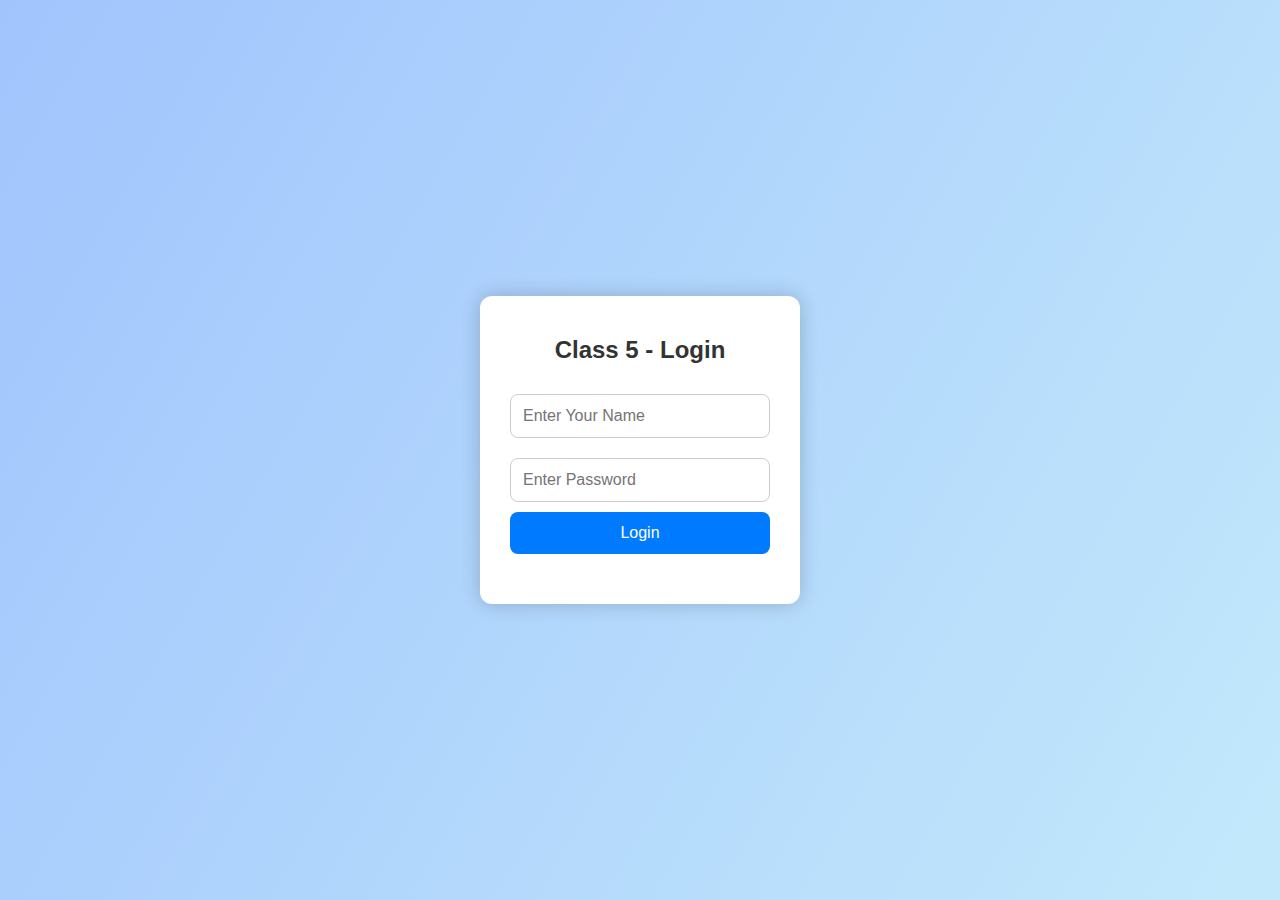
<file: index.html>
<!DOCTYPE html>
<html lang="en">
<head>
  <meta charset="UTF-8" />
  <title>Class 5 Login</title>
  <link rel="stylesheet" href="style.css" />
</head>
<body>
  <div class="login-container">
    <div class="login-box">
      <h2>Class 5 - Login</h2>
      <input type="text" id="userid" placeholder="Enter Your Name" />
      <input type="password" id="password" placeholder="Enter Password" />
      <button onclick="login()">Login</button>
      <p id="error-msg"></p>
    </div>
  </div>

  <script src="script.js"></script>
</body>
</html>
</file>
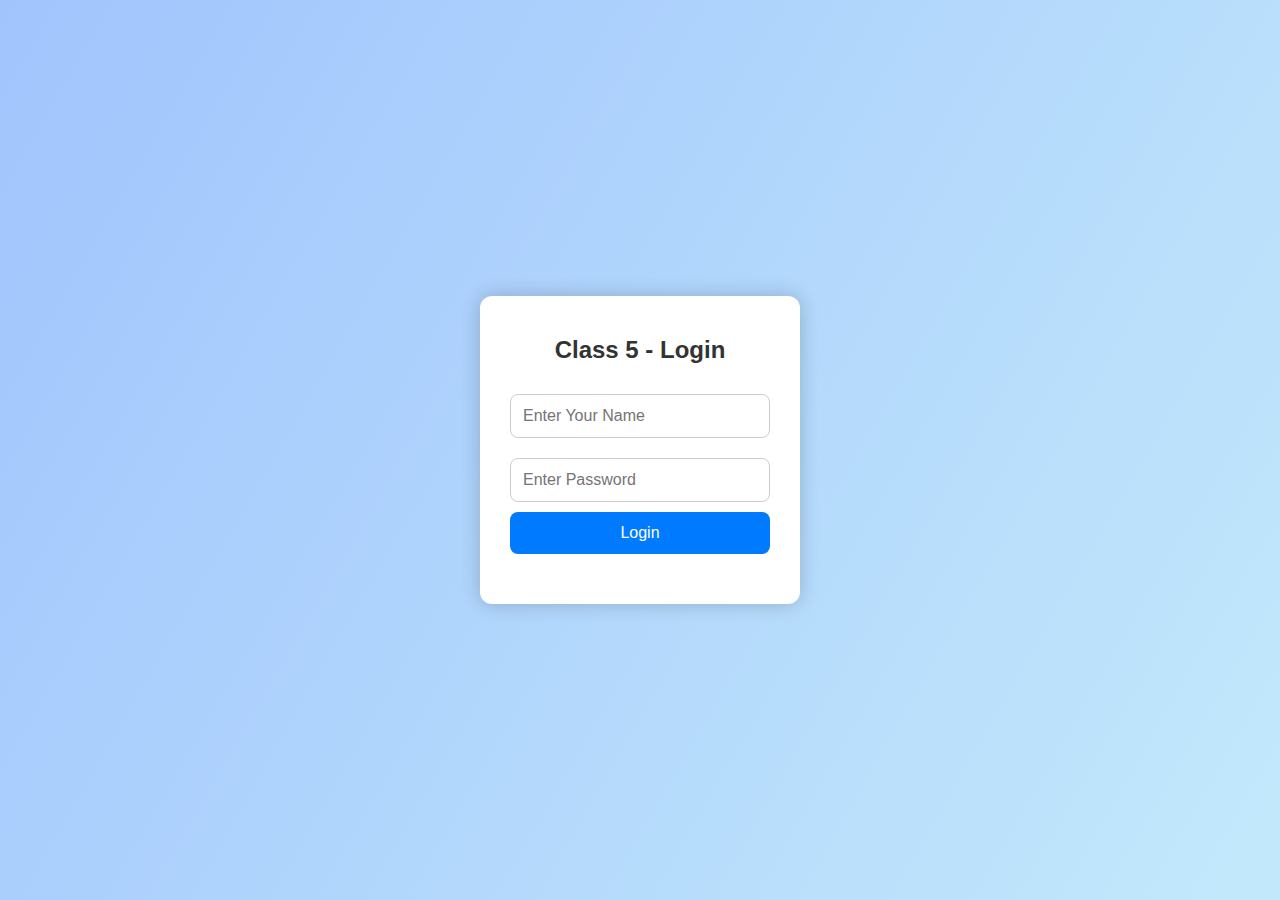
<file: dashboard.html>
<!DOCTYPE html>
<html lang="en">
<head>
  <meta charset="UTF-8">
  <title>Test Instructions</title>
  <link rel="stylesheet" href="style.css" />
</head>
<body>
  <div class="dashboard-container">
    <div class="card">
      <h1>Welcome to Your Test</h1>

      <p class="student-info">
        👋 Hello <strong><span id="student-name"></span></strong> (Class <span id="student-class"></span>)
      </p>

      <p class="instructions-msg">📌 Please read the instructions below before starting your test.</p>

      <div class="instructions-box">
        <ul>
          <li>✅ The test has multiple choice questions.</li>
          <li>⏱️ You will have <strong>40 seconds</strong> per question.</li>
          <li>➡️ Click "Next" to move to the next question, even if unanswered.</li>
          <li>🏁 The result will be shown at the end of the test.</li>
        </ul>
      </div>

      <button class="start-btn" onclick="beginTest()">✅ Begin Test</button>
    </div>
  </div>

  <script src="script.js"></script>
  <script>
    loadDashboard();
  </script>
</body>
</html>
</file>
<file: style.css>
/* ==== Reset + Global ==== */
* {
  margin: 0;
  padding: 0;
  box-sizing: border-box;
}
body, html {
  height: 100%;
  font-family: 'Segoe UI', sans-serif;
  background: #f0f2f5;
}

/* ==== Login Page ==== */
.login-container {
  display: flex;
  height: 100vh;
  justify-content: center;
  align-items: center;
  background: linear-gradient(120deg, #a1c4fd, #c2e9fb);
}
.login-box {
  background: white;
  padding: 40px 30px;
  border-radius: 12px;
  box-shadow: 0 0 20px rgba(0, 0, 0, 0.2);
  text-align: center;
  width: 320px;
}
.login-box h2 {
  margin-bottom: 20px;
  color: #333;
}
.login-box input {
  width: 100%;
  padding: 12px;
  margin: 10px 0;
  font-size: 16px;
  border: 1px solid #ccc;
  border-radius: 8px;
}
.login-box button {
  width: 100%;
  padding: 12px;
  background: #007bff;
  color: white;
  font-size: 16px;
  border: none;
  border-radius: 8px;
  cursor: pointer;
  transition: background 0.3s ease;
}
.login-box button:hover {
  background: #0056b3;
}
#error-msg {
  color: red;
  margin-top: 10px;
}

/* ==== Dashboard + Test Shared ==== */
.container {
  max-width: 800px;
  margin: 40px auto;
  padding: 20px 30px;
  background: white;
  border-radius: 16px;
  box-shadow: 0 0 25px rgba(0, 0, 0, 0.1);
  text-align: center;
}
.student-info {
  margin-bottom: 20px;
  font-size: 18px;
}
.start-btn, .next-btn {
  background: #28a745;
  color: white;
  padding: 12px 20px;
  border: none;
  font-size: 16px;
  border-radius: 8px;
  cursor: pointer;
  transition: background 0.3s ease;
}
.start-btn:hover, .next-btn:hover {
  background: #1e7e34;
}
.hidden {
  display: none;
}

/* ==== Timer Bar ==== */
.timer-bar {
  width: 100%;
  height: 10px;
  background: #ddd;
  border-radius: 5px;
  margin: 20px 0;
  overflow: hidden;
}
#progress {
  height: 100%;
  width: 100%;
  background: #3399ff;
  transition: width 1s linear;
}

/* ==== Options ==== */
#options {
  text-align: left;
  margin: 20px 0;
}
.option-label {
  display: block;
  background: #f1f1f1;
  padding: 12px 16px;
  border-radius: 10px;
  margin-bottom: 12px;
  font-size: 16px;
  cursor: pointer;
  transition: background 0.3s;
}
.option-label:hover {
  background: #dbeeff;
}
.option-label input {
  margin-right: 10px;
}
.option-label.correct {
  background: #d4edda !important;
}
.option-label.wrong {
  background: #f8d7da !important;
}

/* ==== Result ==== */
.result-container {
  margin-top: 60px;
  text-align: center;
}
.result-container h2 {
  font-size: 24px;
  margin-bottom: 20px;
}

/* ==== Confetti & Sad Face ==== */
#confetti-canvas {
  position: fixed;
  top: 0; left: 0;
  width: 100%;
  height: 100%;
  pointer-events: none;
  z-index: 999;
}
@keyframes fadeOut {
  0% { opacity: 1; transform: scale(1); }
  100% { opacity: 0; transform: scale(0.8); }
}
</file>
